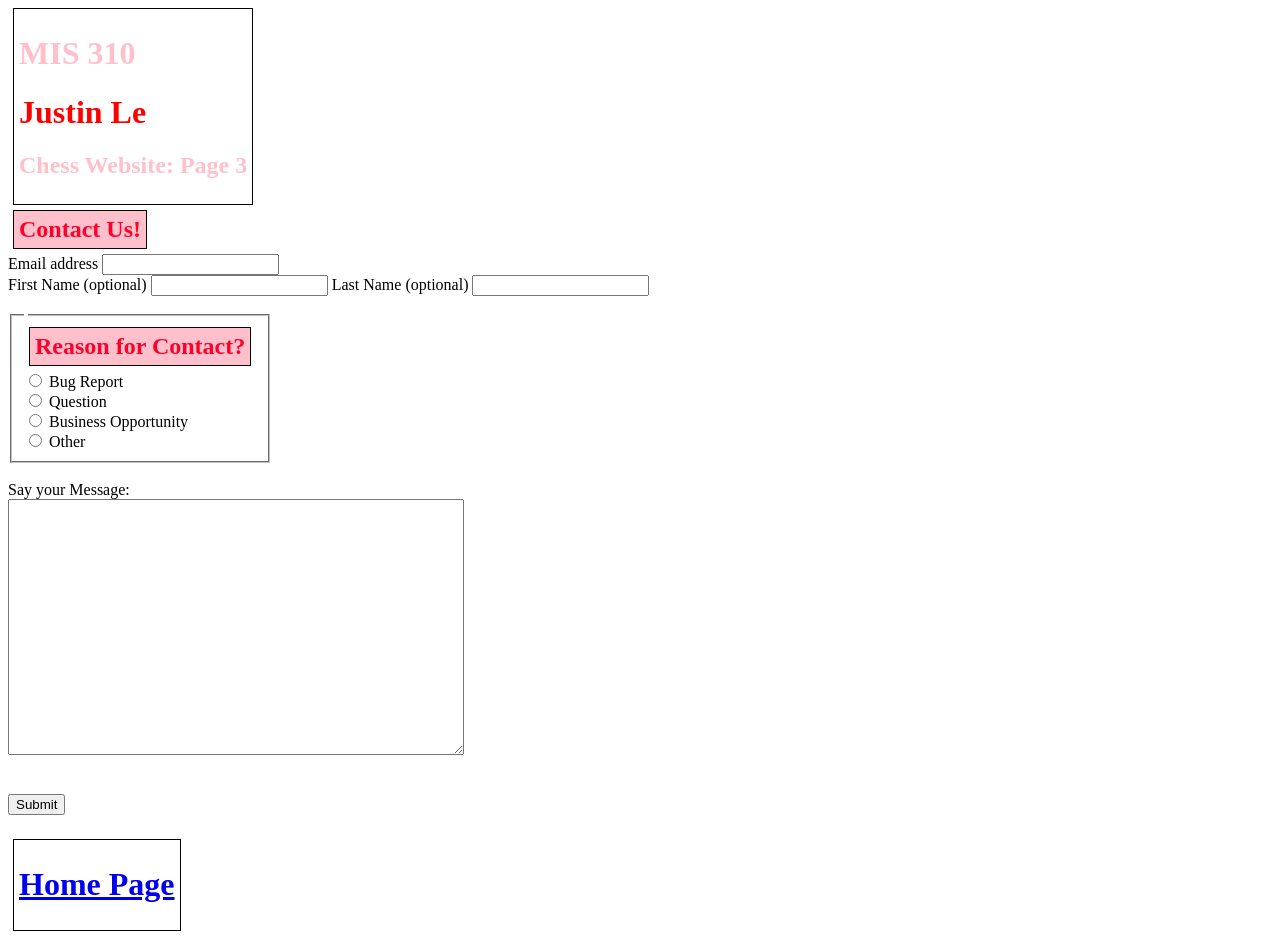
<file: Contact.html>
<!DOCTYPE html>
<html lang="en">
    <head>
        <title>Contact Me!</title>
        <link rel="stylesheet" href="css/styles.css">
        <link rel="icon" type="image/png" href="Images/favconforwebsite.png">
    </head>
    <body>
    <header>
        <h1>MIS 310</h1>
        <h1 class="name">Justin Le</h1>
        <h2>Chess Website: Page 3</h2>
    </header>
    <main>
    <h2 id="Contact">Contact Us!</h2>
    <form method="post" action="https://miswebapps.uncw.edu/mis310/form-submit.aspx">
     <label for="email">Email address</label>
    <input type="email" id="email" name="email" required>
    <br>
    <label for="FirstName">First Name (optional)</label>
    <input type="text" id="FirstName" name="FirstName">
    <label for="LastName">Last Name (optional)</label>
    <input type="text" id="LastName" name="LastName">
    <br><br>
    <fieldset>
        <legend></legend>
    <h2 id="Contact">Reason for Contact?</h2>
    <input type="radio" id="Bug-Report" name="Report" value="Bug-Report">
    <label for="Bug-Report">Bug Report</label>
    <br>
    <input type="radio" id="Question" name="Report" value="Question">
    <label for="Question">Question</label>
    <br>
    <input type="radio" id="Business-Opportunity" name="Report" value="Scammer">
    <label for="Business-Opportunity">Business Opportunity</label>
    <br>
    <input type="radio" id="Other" name="Report" value="Other">
    <label for="Other">Other</label>
    </fieldset>
    <br>
    <label for ="Message">Say your Message:</label>
    <br>
    <textarea id="Message" name="Message" maxlength="2000"
    style="height: 250px; width: 450px;"></textarea>
    <br>
      <h1>
        <button id="button1">Submit</button>
      </h1>

    </form>

    </main>

        <footer>
        <h1 class="foot"><a href="index.html">Home Page</a> </h1>
        </footer>
    </body>
</html>
</file>
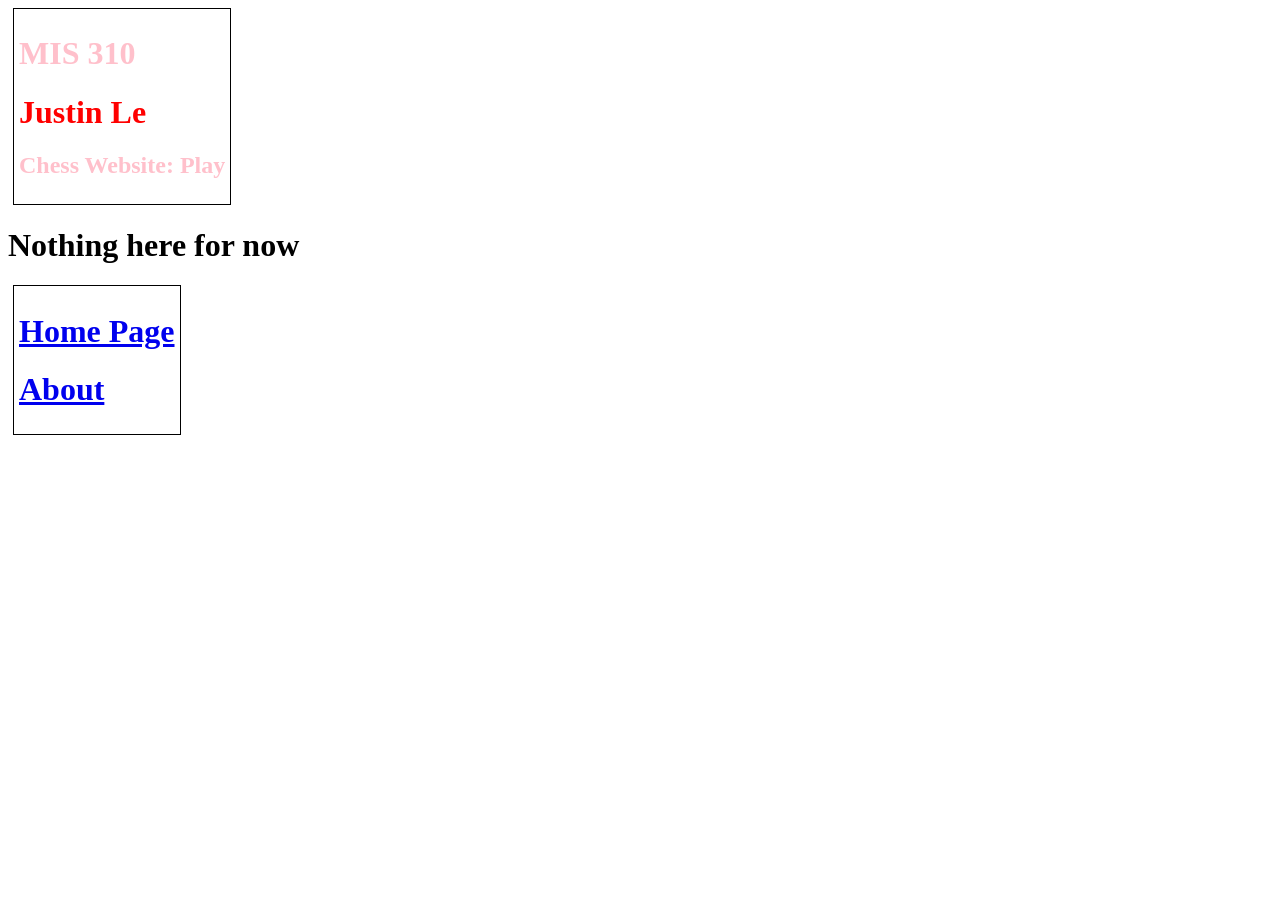
<file: play.html>
<!DOCTYPE html>
<html lang="en">
    <head>
        <title>Play</title>
        <link rel="stylesheet" href="css/styles.css">
        <script src="java/script.js" defer></script>
        <link rel="icon" type="image/png" href="Images/favconforwebsite.png">
    </head>
    <body>
    <header>
        <h1>MIS 310</h1>
        <h1 class="name">Justin Le</h1>
        <h2>Chess Website: Play</h2>
    </header>
        <h1>Nothing here for now</h1>

        <footer>
        <h1 class="foot"><a href="index.html">Home Page</a> </h1>
        <h1 class="foot"><a href="Sept1.html">About</a> </h1>
        </footer>

    </body>
</html>
</file>
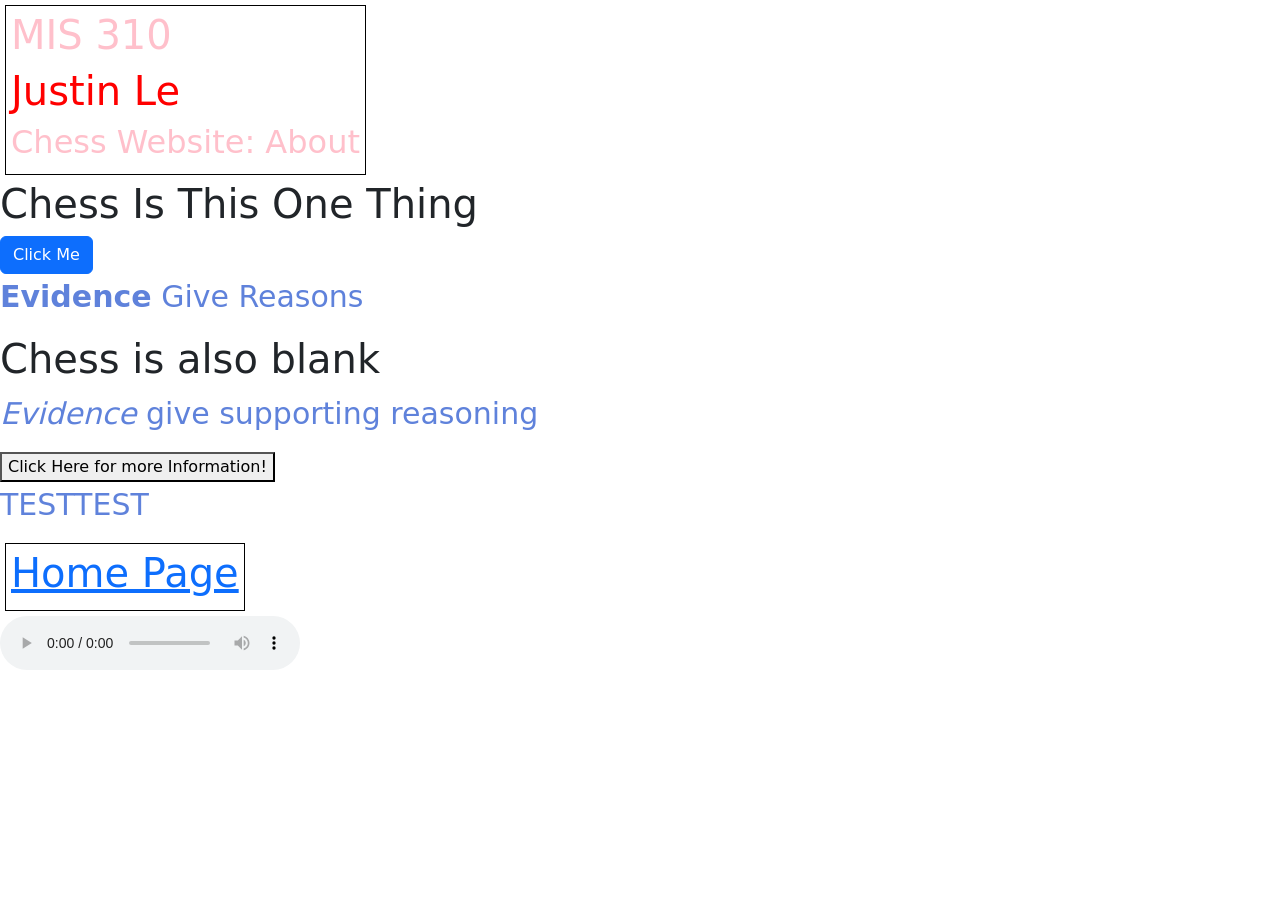
<file: Sept1.html>
<!DOCTYPE html>
<html lang="en">
    <head>
        <title>How To Play Chess</title>
        <link href="https://cdn.jsdelivr.net/npm/bootstrap@5.3.9/dist/css/bootstrap.min.css" rel="stylesheet">
        <script src="https://cdn.jsdelivr.net/npm/bootstrap@5.3.9/dist/js/bootstrap.bundle.min.js"></script>
        <link rel="stylesheet" href="css/styles.css">
        <script src="https://cdnjs.cloudflare.com/ajax/libs/jquery/3.7.1/jquery.min.js" defer></script>
        <script src="java/script.js" defer></script>
        <link rel="icon" type="image/png" href="Images/favconforwebsite.png">
    </head>
    <body>
    <header>
        <h1>MIS 310</h1>
        <h1 class="name">Justin Le</h1>
        <h2>Chess Website: About</h2>
    </header>
        <h1>Chess Is This One Thing</h1>
        <button class="btn btn-primary">Click Me</button>
        <p><strong>Evidence</strong> Give Reasons</p>
        <h1>Chess is also blank</h1>
        <p><em>Evidence</em> give supporting reasoning</p>
        <button id="more" type="button">Click Here for more Information!</button>
        <p id="more2"> This is alot more information!</p>
        <p id="message">TESTTEST</p>
        <footer>
        <h1 class="foot"><a href="index.html">Home Page</a> </h1>
        </footer>
        <audio controls>
            <source src="https://images.chesscomfiles.com/chess-themes/sounds/_MP3_/default/capture.mp3" type="audio/mpeg">
        </audio>

    </body>
</html>
</file>
<file: css/styles.css>
p {
    color: #5f82db;
    font-size: 30px;
}

.image1 {
    cursor: pointer;
    border-radius: 8px;
    transition: transform 0.5s;    
    height:auto;
    width: 450px;
}

.image1:hover {
    transform: scale(1.03);
}

#info-box {
    margin-top: 20px;
    padding: 15px;
    max-width: 400px;
    background-color: #f4f4f9;
    border-left: 4px solid #007bff;
    border-radius: 4px;
    font-family: sans-serif;
    margin-top: 0;           /* Changed from 20px; gap now handles spacing */
    box-sizing: border-box;  /* Added */
    flex: 1 1 220px;         /* Added: aim for 220px beside the image */
    min-width: 0;            /* Added: allow the box to shrink on narrow screens */
}

.gallery {
    display: flex;
    flex-wrap: wrap;
    align-items: flex-start;
    gap: 12px;
}

.gallery img {
    max-width: 100%;
    height: auto;
}



#more2.visible {
    display: block;
}

#more2 {
    display: none;
}

.more2 {
    display: none;
}

#Contact {
    color: rgb(255, 0, 43);
    border: solid 1px rgb(0, 0, 0);
    padding: 5px;
    margin: 5px;
    width: fit-content;
    background-color: pink;
}

nav ul {
    display:flex;
    justify-content: space-between;
    list-style: none;
    padding: 0;

}

@media (max-width: 700px) {
    nav ul {
        flex-direction: column;
        margin:100px;
        padding: 5px;
        gap: 1px;
    }
}

@media (max-width: 400px) {
    nav ul {
        flex-direction: column;
        margin:10px;
        padding: 5px;
        gap: 1px;
    }
}

@media (min-width:700px) and (max-width: 1333px) {
    nav ul {
        display: grid;
        grid-template-columns:1fr 1fr;
       
    }
}

nav a {
    display: block;
    height: 50px;
    width: 200px;
    text-align: center;
    line-height: 50px;
    border: solid 1px teal;
    padding: 20px;
    margin: 50px;
    background-color: aquamarine;
}

footer {
    color: pink;
    border: solid 1px rgb(0, 0, 0);
    padding: 5px;
    margin: 5px;
    width: fit-content;
}

#First {
    display: grid;
    grid-template-columns:1fr 1fr;
    gap: 30px
}


@media (max-width: 940px) {
    main {
        display: flex;
        flex-direction: column;
    }

}

main img {
    height:auto;
    width: 450px;
}

header {
color: pink;
border: solid 1px black;
padding: 5px;
margin: 5px;
width: fit-content;
}

.name {
    color: red;
}

.foot {
    color: pink;
}

fieldset {
    width: fit-content;
}
</file>
